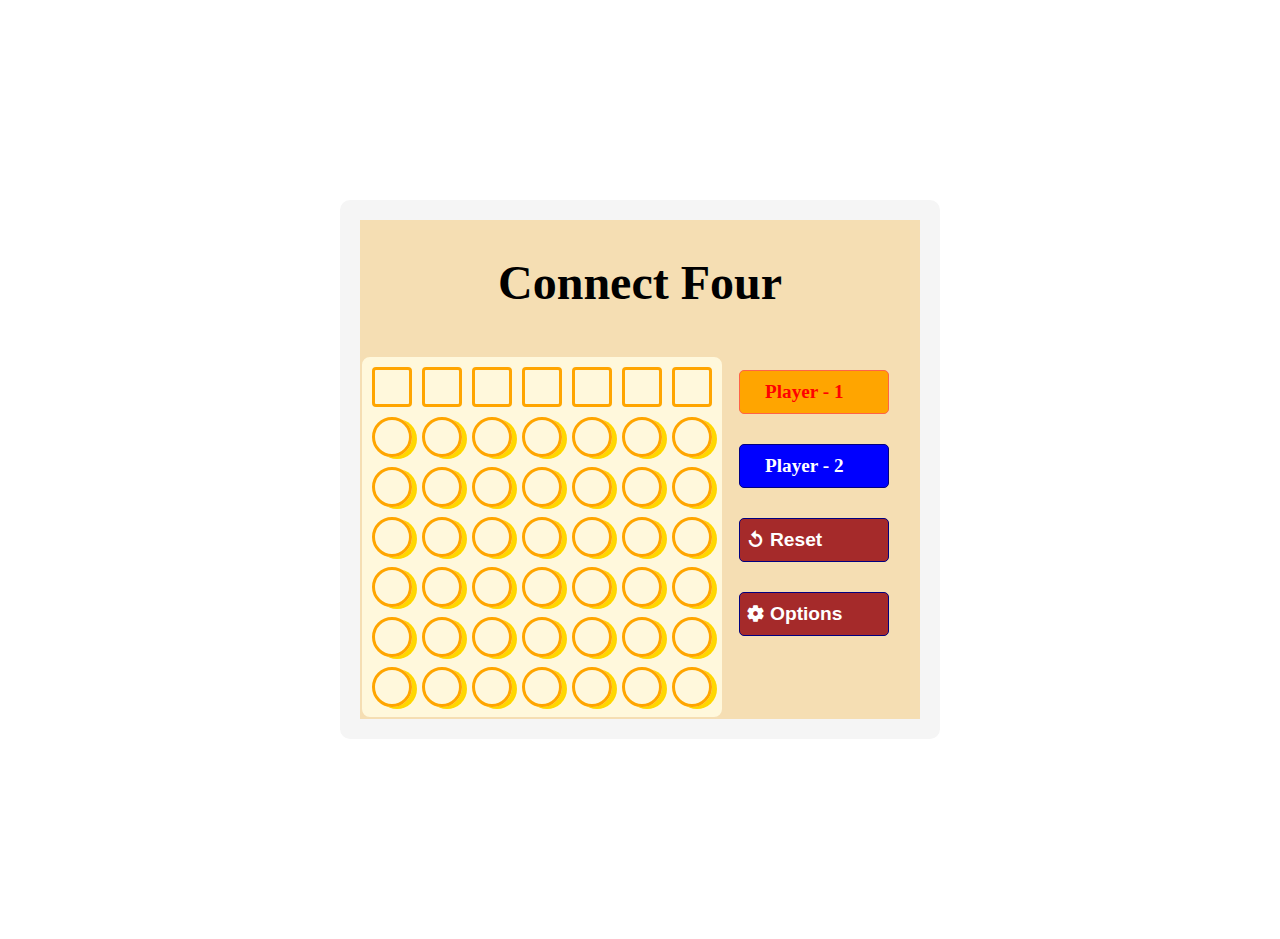
<file: index.html>
<!DOCTYPE html>
<html lang="en">
  <head>
    <meta charset="UTF-8" />
    <meta http-equiv="X-UA-Compatible" content="IE=edge" />
    <meta name="viewport" content="width=device-width, initial-scale=1.0" />
    <title>Connect Four</title>
    
    <script src="https://ajax.googleapis.com/ajax/libs/jquery/3.4.1/jquery.min.js"></script>
    <script defer src="connect-four.js"></script>
    <link href="https://fonts.googleapis.com/icon?family=Material+Icons"
      rel="stylesheet">
    <link rel="stylesheet" href="connect-four.css" />
  </head>
  <body>
    <head></head>
    <div class="container">



   
      <div class='title-bar'><h1>Connect Four</h1></div>
      <section class="cf-main">
        <div class="cf-board"></div></section><aside class='display-controls'>
          
          <div class='players-info'><span class='players player-1 player-marker'><span>Player - 1</span></span><span class='players player-2'>Player - 2</span></div>
          <div><button class='reset-btn'>Reset</button></div>
          <div><button class='options-btn'>Options</button></div>
          <div class='win-banner'>Win!!<div>
          
       </aside> 
      
       <div class="modal">
        <div class="form-container"> <h4>Please select how you want to play the game.</h4>
          <form>
            
            <div class='container-first-player-name'><label for='player-1'>Player 1 Name</label>
              <input type="text" name="player-1" id="player-1" required ><h5>This is a mandatory field.</h5></div>
          
          <div class='container-human-option'><input type="radio" name='option-player-2' id="option-player-2-radio" checked>
            <label for="ption-player-2">Vs Another Player?</label>
            <label for="player-2">Playe 2 Name </label><input type="text" name="player-2" id="input-player-2"  required>
            <h5>This is a mandatory field.</h5>
          </div>
          <input type="radio" name='option-player-2' id="option-player-computer">
          
          <label for="option-player-2">Vs Computer?</label>
         <div class="container-btn"><button id="submit-player-option" type="button" value="players" ><span>Submit</span></button></div> 
        </form> </div>
       
      </div>
      </div>
       
      
      
  
   
  </body>
</html>
</file>
<file: connect-four.css>
* {
  margin: 0;
  padding: 0;
  box-sizing: border-box;
}
.container {
  width: 600px;
  margin: 200px auto;
  display: grid;
  grid-template-columns: 1fr 1fr;
  grid-template-rows: 1fr 3fr;
  background: whitesmoke;
  align-items: center;
  border-radius: 10px;
  padding: 20px;
  position: relative;
}
.cf-main {
  margin: 0 auto;
  width: 100%;
  position: relative;
  grid-row: 2/-1;
  grid-column: 1/2;
  display: flex;
  align-items: center;
  justify-content: center;
  background: wheat;
}
.cf-board-conainer {
  padding: 6px;
  border-radius: 6px;
  z-index: -5;
  width: 100%;
  height: 100%;
  position: absolute;
}
.cf-board {
  /*background: whitesmoke;z-index: -2;*/
  background: cornsilk;
  padding: 10px;
  border-radius: 10px;
  border: wheat 2px solid;
}
.holes {
  display: block;
  width: 40px;
  border: 3px solid orange;
  border-radius: 50%;
  display: flex;
  justify-content: center;
  align-items: center;
  box-shadow: 5px 2px 0px 0px gold;
  background: transparent;
  z-index: 1;
}
.starters {
  width: 40px;
  border: 3px solid orange;
  border-radius: 10%;
  display: flex;
  justify-content: center;
  align-items: center;
  background: transparent;
  z-index: 1;
}
.falling-status {
  transition: ease-out 1s;
  cursor: default;
  background: turquoise;
  opacity: 0.5;
}
.falling-disk-player1 {
  display: block;
  width: 30px;
  height: 30px;
  border: 3px solid orange;
  background: coral;
  border-radius: 50%;
  display: flex;
  justify-content: center;
  align-items: center;
  position: absolute;
  font-size: 1rem;
}

.falling-disk-player2 {
  display: block;
  width: 30px;
  height: 30px;
  border: 3px solid orange;
  background: blue;
  border-radius: 50%;
  display: flex;
  justify-content: center;
  align-items: center;
  position: absolute;
  font-size: 1rem;
}
aside {
  display: flex;
  align-items: center;
  justify-content: flex-start;
  grid-column: 2/-1;
  grid-row: 2/-1;
}
.win-banner {
  display: none;
  font-size: 1.5rem;
  color: white;
  font-weight: bolder;
  border: 2px Solid red;
  transition: font-size 12;
  background-color: blue;
  border-radius: 10px;
  margin-left: 15px;
  width: 100px;
  height: 50px;
  animation-name: rotate;
  animation-duration: 0.7s;
  /*display: flex;*/
  align-items: center;
  justify-content: center;
  margin-left: 10xp;
}
.display-controls {
  display: flex;
  flex-flow: column;
  justify-content: flex-start;
  align-items: flex-start;
  height: 100%;
  background: wheat;
}
@keyframes rotate {
  0% {
    transform: rotate(0);
  }
  100% {
    transform: rotate(360deg);
  }
}

.winning-disks {
  animation-name: winnerdisks;
  margin: 0 auto;
  animation-duration: 1000ms;
  animation-iteration-count: infinite;
  animation-timing-function: ease-in-out;

  animation-play-state: running;
  z-index: 1;
}

@keyframes winnerdisks {
  0% {
    transform: scale(1);
  }
  10% {
    transform: scale(0.9);
  }
  20% {
    transform: scale(0.8);
  }
  30% {
    transform: scale(0.7);
  }
  40% {
    transform: scale(0.6);
  }
  50% {
    transform: scale(0.5);
  }
  60% {
    transform: scale(0.6);
  }
  70% {
    transform: scale(0.7);
  }
  80% {
    transform: scale(0.8);
  }
  90% {
    transform: scale(0.9);
  }
  100% {
    transform: scale(1);
  }
}

.players-info {
  display: flex;
  justify-content: flex-start;
  flex-flow: column nowrap;
  margin: 10px 0 0 0;
  width: 100%;
  position: relative;
}
.players {
  display: block;
  margin: 15px;
  border-radius: 5px;
  padding: 10px;
  font-size: 1.2rem;
  color: red;
  font-weight: bolder;
  width: 150px;
  position: relative;
  display: flex;
  flex-flow: row nowrap;
  padding-left: 25px;
}

.players::before .invisible {
  content: "";
}

.player-1 {
  background: orange;
  border: 1px tomato solid;
  display: flex;
  flex-flow: row nowrap;
  align-items: center;
  justify-content: space-between;
}

.player-2 {
  background: blue;
  border: 1px navy solid;
  color: white;
  position: relative;
  display: flex;
  flex-flow: row nowrap;
  height: 100%;
}
.player-marker:before {
  font-family: "Material Icons";
  content: "arrow_right";
  display: block;
  width: 10px;
  padding: 0;
  margin: 0;
  color: wheat;
  left: -20px;
  top: -10px;
  font-size: 60px;
  position: absolute;
}

.reset-btn,
.options-btn {
  display: block;
  margin: 15px;
  border-radius: 5px;
  padding: 10px;
  font-size: 1.2rem;
  color: red;
  font-weight: bolder;
  background: brown;
  border: 1px navy solid;
  color: white;
  width: 150px;
  text-align: left;
  display: flex;
  flex-grow: row nowrap;
}
.reset-btn:before {
  font-family: "Material Icons";
  content: "replay";
  display: flex;
  align-items: center;
  justify-content: center;
  position: relative;
  font-size: 1.2rem;
  margin-right: 10px;
  width: 10px;
}
.options-btn:before {
  font-family: "Material Icons";
  content: "settings";
  display: flex;
  align-items: center;
  justify-content: center;
  position: relative;
  font-size: 1.2rem;
  margin-right: 10px;
  width: 10px;
}

.title-bar {
  grid-column: 1/-1;
  grid-row: 1/2;
  background: wheat;
  height: 100%;
  display: flex;
  align-items: center;
  justify-content: center;
}
.title-bar h1 {
  font-size: 3rem;
}
.modal {
  display: none;
  flex-flow: column wrap;
  align-items: center;
  justify-content: center;
  width: 100%;
  padding: 12px;
  min-height: 100%;
  z-index: 10;
}
.modal.open {
  display: flex;
  position: absolute;
  top: 0;
  left: 0;
  backdrop-filter: blur(6px);
}

.form-container {
  font-family: "Noto Sans", sans-serif;
  background: silver;
  width: 540px;
  min-height: 200px;
  display: flex;
  flex-flow: column nowrap;
  padding: 10px;
  border: 1px solid black;
  border-radius: 10px;
  background: cornflowerblue;
}
.form-container input,
.form-container * label,
.form-container button {
  margin: 5px 2px;
  padding: 5px 10px;
  font-size: 1rem;
  border-radius: 5px;
}
.form-container h4 {
  display: block;
  width: 100%;
  padding: 5px 0;
  margin: 10px 5px;
  border-bottom: 1px solid black;
}
.form-container button {
  margin-top: 10px;
  display: block;
}
.container-human-option {
  display: flex;
  flex-flow: row nowrap;
  justify-content: space-between;
  align-items: center;
}
.container-first-player-name-option {
  display: flex;
  flex-flow: row nowrap;
  justify-content: space-between;
  align-items: center;
}
.container-btn {
  display: flex;
  flex-flow: row nowrap;
  justify-content: center;
}

.modal input:invalid:required {
  border-bottom: 3px solid red;
}
.modal input[name="option-player-2"]:required {
  border: 3px solid red;
}

.required-msg-fld {
  display: inline;
  color: red;
}
.required-msg-fld-hidden {
  opacity: 0;
}
</file>
